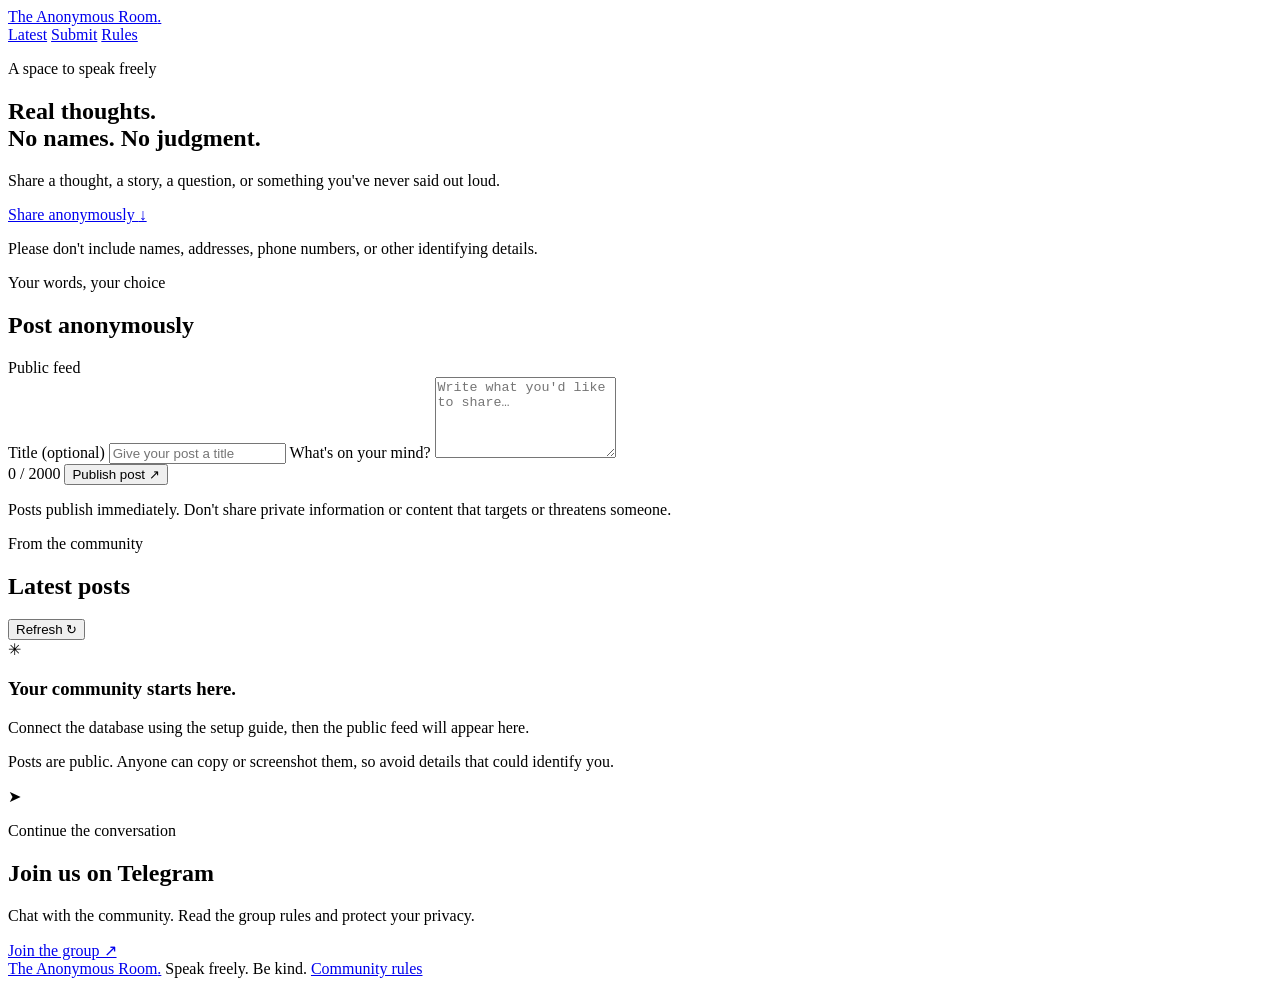
<file: indexnn.html>
<!doctype html>
<html lang="en">
<head>
  <meta charset="utf-8">
  <meta name="viewport" content="width=device-width, initial-scale=1">
  <meta name="description" content="A place to share thoughts anonymously. No names. No judgment.">
  <title>The Anonymous Room</title>
  <link rel="stylesheet" href="style.css">
</head>
<body>
  <header class="topbar">
    <a class="brand" href="./">The Anonymous Room<span class="brand-dot">.</span></a>
    <nav aria-label="Main navigation">
      <a href="#latest">Latest</a>
      <a href="#submit">Submit</a>
      <a href="rules.html">Rules</a>
    </nav>
  </header>

  <main class="wrap">
    <section class="hero">
      <p class="eyebrow">A space to speak freely</p>
      <h1>Real thoughts.<br><span>No names. No judgment.</span></h1>
      <p class="intro">Share a thought, a story, a question, or something you've never said out loud.</p>
      <a class="button button-secondary" href="#submit">Share anonymously <span aria-hidden="true">↓</span></a>
      <p class="privacy-note">Please don't include names, addresses, phone numbers, or other identifying details.</p>
    </section>

    <section class="submit-panel" id="submit">
      <div class="section-heading">
        <div>
          <p class="eyebrow">Your words, your choice</p>
          <h2>Post anonymously</h2>
        </div>
        <span class="live-pill"><span></span> Public feed</span>
      </div>
      <form id="post-form">
        <label for="post-title">Title <span class="optional">(optional)</span></label>
        <input id="post-title" name="title" maxlength="90" placeholder="Give your post a title">
        <label for="post-body">What's on your mind?</label>
        <textarea id="post-body" name="body" maxlength="2000" rows="5" required placeholder="Write what you'd like to share…"></textarea>
        <div class="form-bottom">
          <span id="char-count">0 / 2000</span>
          <button class="button" id="submit-button" type="submit">Publish post <span aria-hidden="true">↗</span></button>
        </div>
        <p class="form-message" id="form-message" role="status" aria-live="polite"></p>
        <p class="fine-print">Posts publish immediately. Don't share private information or content that targets or threatens someone.</p>
      </form>
    </section>

    <section class="feed-section" id="latest">
      <div class="section-heading">
        <div>
          <p class="eyebrow">From the community</p>
          <h2>Latest posts</h2>
        </div>
        <button class="text-button" id="refresh-button" type="button">Refresh ↻</button>
      </div>
      <div id="posts" class="posts">
        <div class="empty-state"><div class="empty-icon">✳</div><h3>Your community starts here.</h3><p>Connect the database using the setup guide, then the public feed will appear here.</p></div>
      </div>
      <p class="feed-footnote">Posts are public. Anyone can copy or screenshot them, so avoid details that could identify you.</p>
    </section>

    <section class="telegram-panel">
      <div class="telegram-mark" aria-hidden="true">➤</div>
      <div class="telegram-copy">
        <p class="eyebrow">Continue the conversation</p>
        <h2>Join us on Telegram</h2>
        <p>Chat with the community. Read the group rules and protect your privacy.</p>
      </div>
      <a class="button button-secondary" id="telegram-link" href="https://t.me/" target="_blank" rel="noopener noreferrer">Join the group ↗</a>
    </section>
  </main>

  <footer class="footer">
    <a class="brand" href="./">The Anonymous Room<span class="brand-dot">.</span></a>
    <span>Speak freely. Be kind.</span>
    <a href="rules.html">Community rules</a>
  </footer>

  <script src="config.js"></script>
  <script src="script.js"></script>
</body>
</html>
</file>
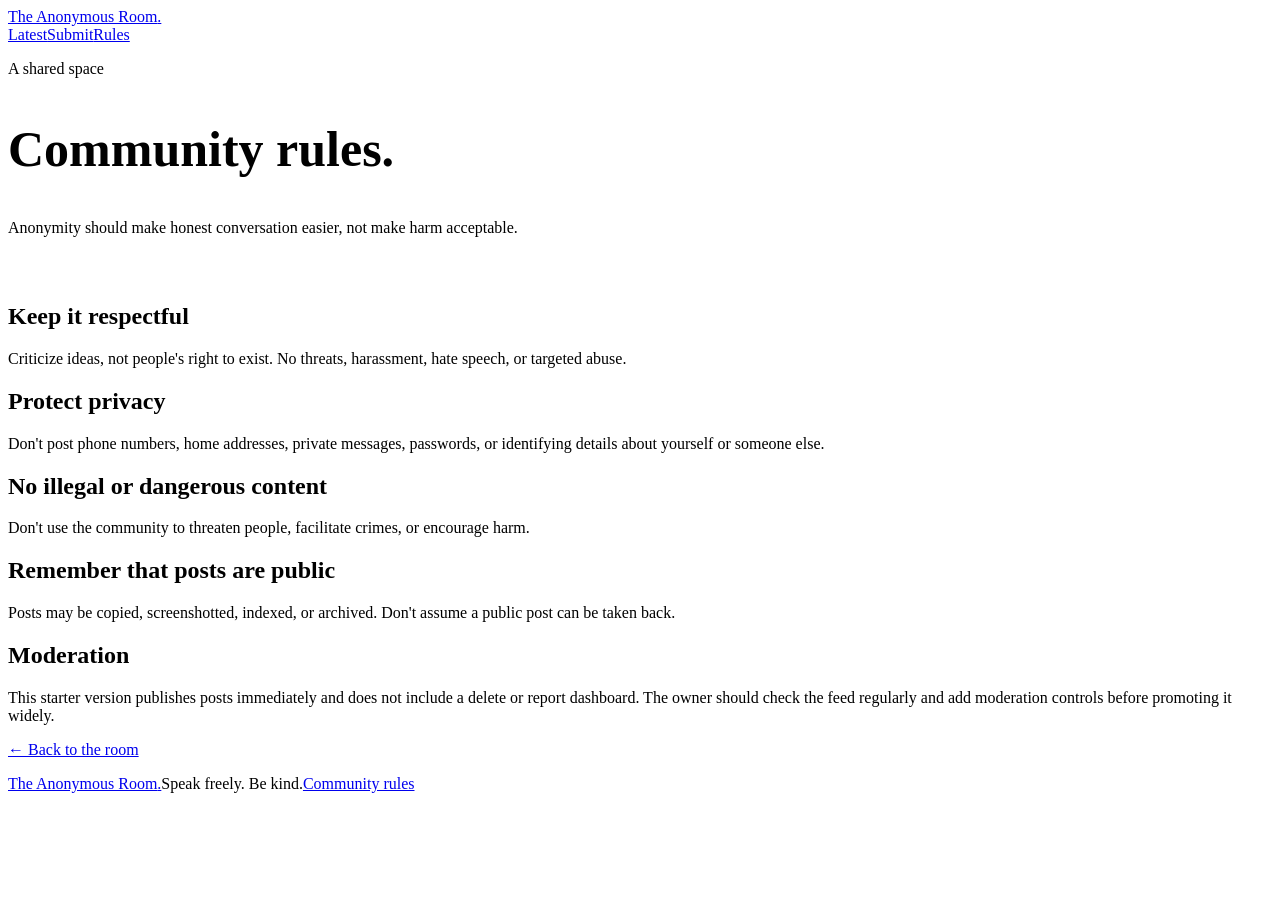
<file: rules.html>
<!doctype html>
<html lang="en">
<head>
  <meta charset="utf-8">
  <meta name="viewport" content="width=device-width, initial-scale=1">
  <title>Community Rules — The Anonymous Room</title>
  <link rel="stylesheet" href="style.css">
</head>
<body>
  <header class="topbar">
    <a class="brand" href="index.html">The Anonymous Room<span class="brand-dot">.</span></a>
    <nav><a href="index.html#latest">Latest</a><a href="index.html#submit">Submit</a><a href="rules.html">Rules</a></nav>
  </header>
  <main class="wrap">
    <section class="hero" style="text-align:left; padding-bottom:30px">
      <p class="eyebrow">A shared space</p>
      <h1 style="font-size:clamp(36px,6vw,50px)">Community rules<span>.</span></h1>
      <p class="intro" style="margin-left:0">Anonymity should make honest conversation easier, not make harm acceptable.</p>
    </section>
    <section class="submit-panel">
      <h2>Keep it respectful</h2>
      <p>Criticize ideas, not people's right to exist. No threats, harassment, hate speech, or targeted abuse.</p>
      <h2>Protect privacy</h2>
      <p>Don't post phone numbers, home addresses, private messages, passwords, or identifying details about yourself or someone else.</p>
      <h2>No illegal or dangerous content</h2>
      <p>Don't use the community to threaten people, facilitate crimes, or encourage harm.</p>
      <h2>Remember that posts are public</h2>
      <p>Posts may be copied, screenshotted, indexed, or archived. Don't assume a public post can be taken back.</p>
      <h2>Moderation</h2>
      <p>This starter version publishes posts immediately and does not include a delete or report dashboard. The owner should check the feed regularly and add moderation controls before promoting it widely.</p>
      <p><a class="button button-secondary" href="index.html">← Back to the room</a></p>
    </section>
  </main>
  <footer class="footer"><a class="brand" href="index.html">The Anonymous Room<span class="brand-dot">.</span></a><span>Speak freely. Be kind.</span><a href="rules.html">Community rules</a></footer>
</body>
</html>
</file>
<file: style.css>
.post-text a {
  color: #4da6ff;
  text-decoration: underline;
  overflow-wrap: anywhere;
}

.post-text a:hover {
  color: #80c2ff;
}
</file>
